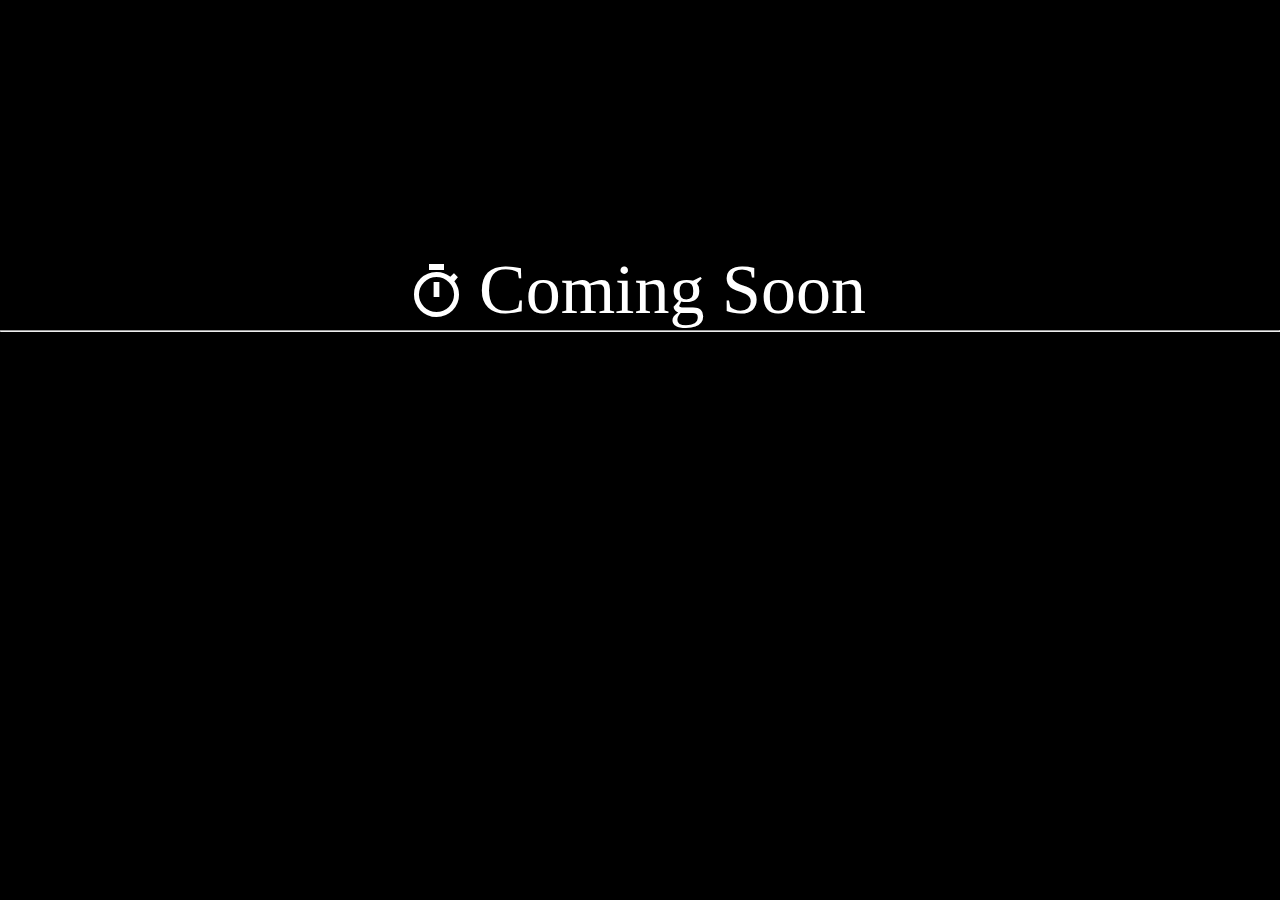
<file: blog.html>
<!DOCTYPE html>
<html>
    <head>
        <link rel="stylesheet" type="text/css" href="Resources/css/blog.css">
        <link rel="stylesheet" type="text/css" href="Vendors/css/ionicons.min.css">
        <title>Blog</title>
    </head>
    <body>
       
        
        <div>
            
            <h1 class="blog"> <i class="ion-android-stopwatch soon"></i>Coming Soon </h1>
        </div>
        <hr>
        
        
    </body>
</html>
</file>
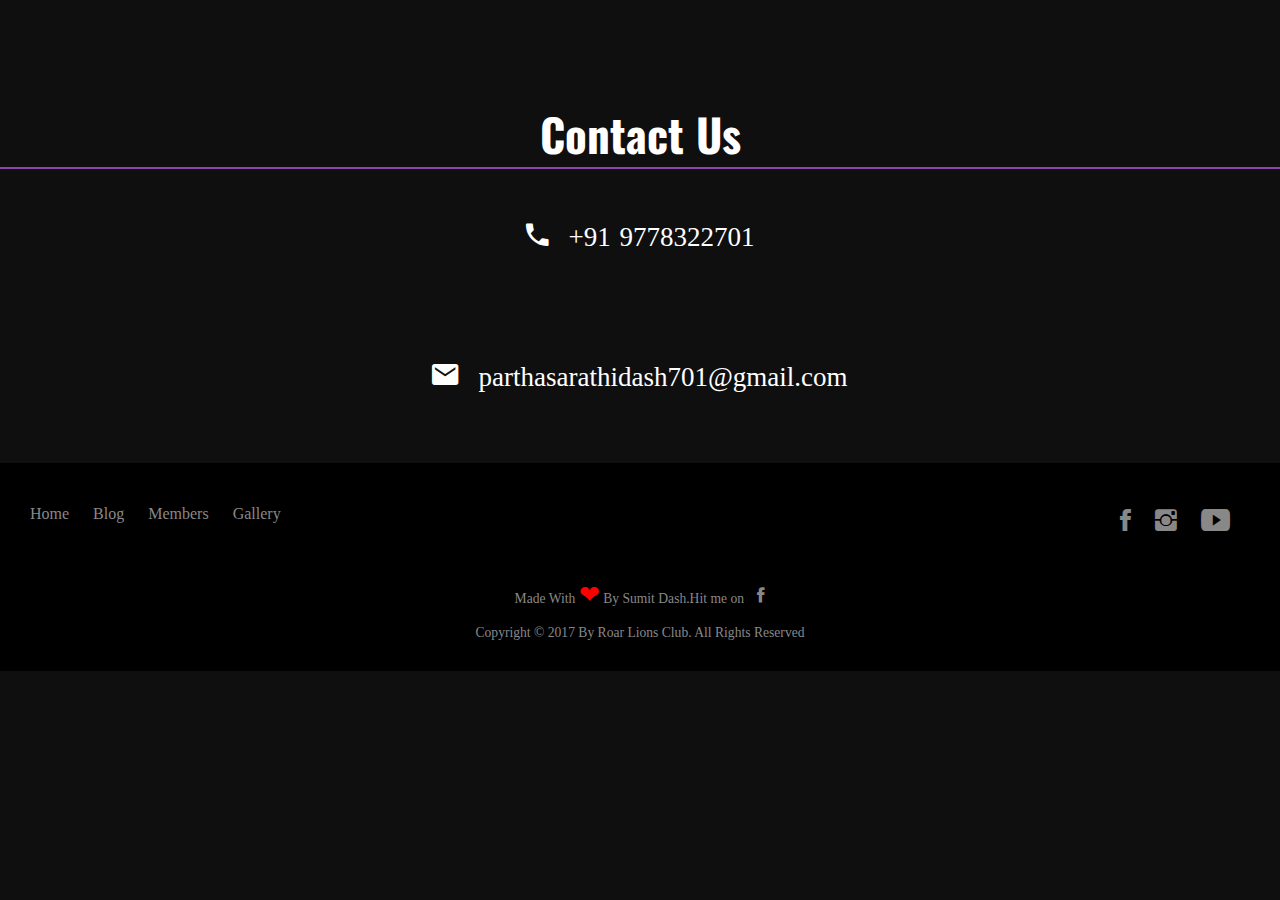
<file: contact-us.html>
<!DOCTYPE html>
<html>
    <head>
        <link rel="stylesheet" type="text/css" href="Resources/css/style-2.css">
        <link rel="stylesheet" type="text/css" href="Vendors/css/ionicons.min.css">
        <link rel="stylesheet" type="text/css" href="Vendors/css/grid.css">
        <title>Contact Us</title>
        <link href="https://fonts.googleapis.com/css?family=Oswald:300,600,700" rel="stylesheet">
        
    </head>
    
    <body>
        <h1>Contact Us</h1>
        
        <div class="row">
            <center><p class="num"><i class="ion-android-call icon"></i>+91 9778322701</p></center><br><br>
            
            <center><p class="num"><i class="ion-android-mail icon"></i>parthasarathidash701@gmail.com</p></center>
        
        </div>
        
        <footer>
            <div class="row">
                <div class="col span-1-of-2">
                    <ul class="footer-nav">
                        <li><a href="index.html">Home</a></li>
                        <li><a href="blog.html">Blog</a></li>
                        <li><a href="members.html">Members</a></li>
                        <li><a href="gallery.html">Gallery</a></li>
                    
                    </ul>
                </div>
                
                <div class="col span-1-of-2">
                    <ul class="social-links">
                        <li><a href="https://www.facebook.com/theroarlions/" target="_blank"><i class="ion-social-facebook"></i></a></li>
                        <li><a href="https://www.instagram.com/roar_lions_/" target="_blank"><i class="ion-social-instagram"></i></a></li>
                        <li><a href="https://www.youtube.com/channel/UC2UsDLtV8x4_jOyVQIIMKnA?view_as=subscriber" target="_blank"><i class="ion-social-youtube"></i></a></li>
                    
                    </ul>
                </div>
            </div>
            <div class="row">
                <p>
                    Made With <span class="love">❤</span> By Sumit Dash.Hit me on <a href = "https://www.facebook.com/sumit.dash.3762" target="_blank"><i class="ion-social-facebook me"></i></a> <br><br>
                    
                    Copyright &copy; 2017 By Roar Lions Club. All Rights Reserved
                </p>
            
            </div>
        </footer>
    
    </body>

</html>
</file>
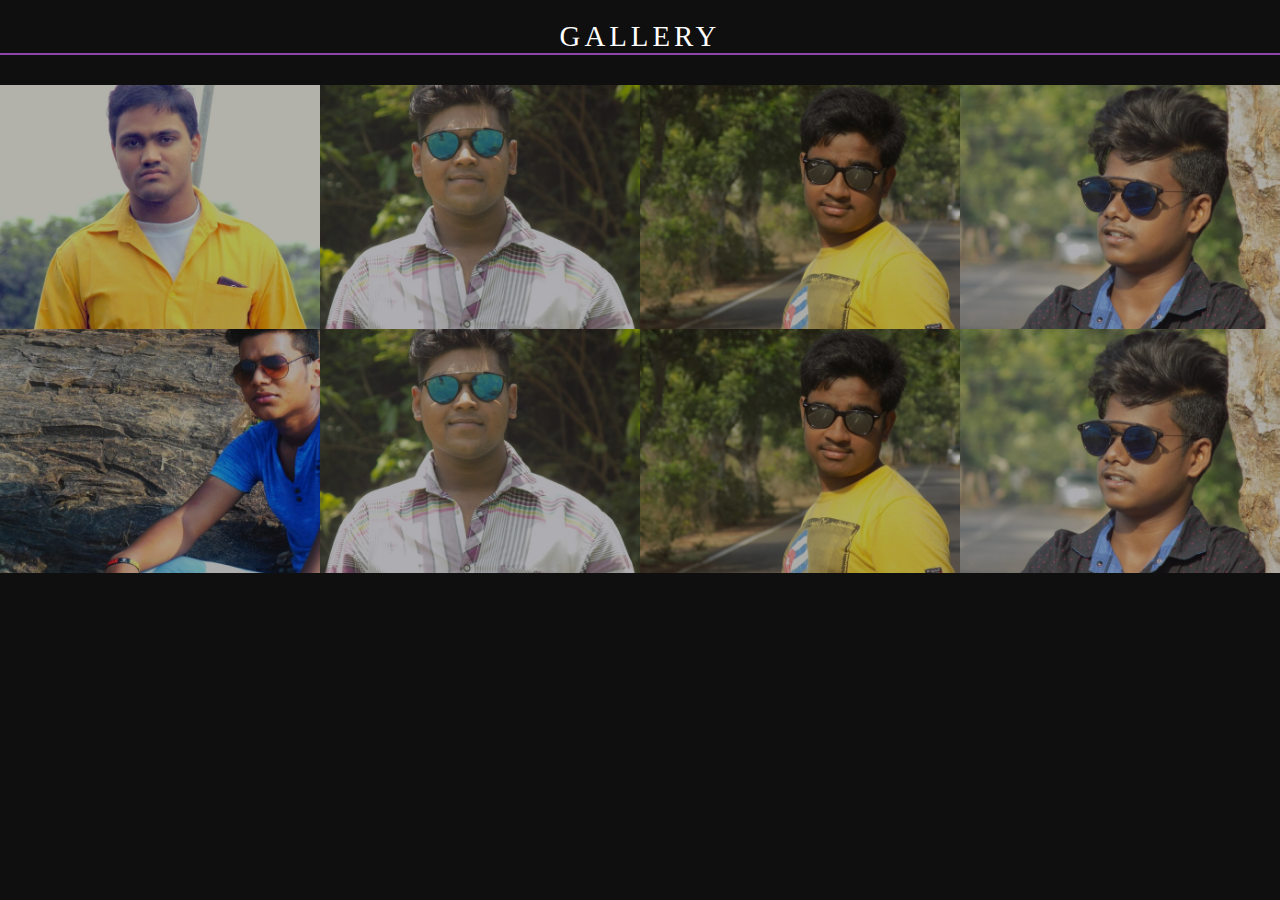
<file: gallery.html>
<!DOCTYPE html>
<html lang="en">
    <head>
        
        <link rel=stylesheet type="text/css" href="Resources/css/style-1.css">
    </head>

    <body>
        
        <h1>gallery</h1>
         <section class="section-photos">
                    <ul class="photos-showcase">
                        <li>
                            <figure class="photo">
                                <img src="Resources/img/Partha.JPG">
                            </figure>
                
                        </li>
                
                        <li>
                            <figure class="photo">
                            <img src="Resources/img/Biswajit.jpg">
                            </figure>
                
                        </li>
                
                        <li>
                            <figure class="photo">
                                <img src="Resources/img/Ayush.jpg">
                            </figure>

                        </li>

                        <li>
                            <figure class="photo">
                                <img src="Resources/img/Subham.JPG">
                            </figure>

                        </li>

                    </ul>

                    <ul class="photos-showcase">
                        <li>
                            <figure class="photo">
                                <img src="Resources/img/swaraj.jpg">
                            </figure>

                        </li>

                        <li>
                            <figure class="photo">
                                <img src="Resources/img/Biswajit.jpg">
                            </figure>

                        </li>

                        <li>
                            <figure class="photo">
                                <img src="Resources/img/Ayush.jpg">
                            </figure>

                        </li>

                        <li>
                            <figure class="photo">
                                <img src="Resources/img/Subham.JPG">
                            </figure>

                        </li>

                    </ul>

        </section>
        
       
    </body>
    
</html>
</file>
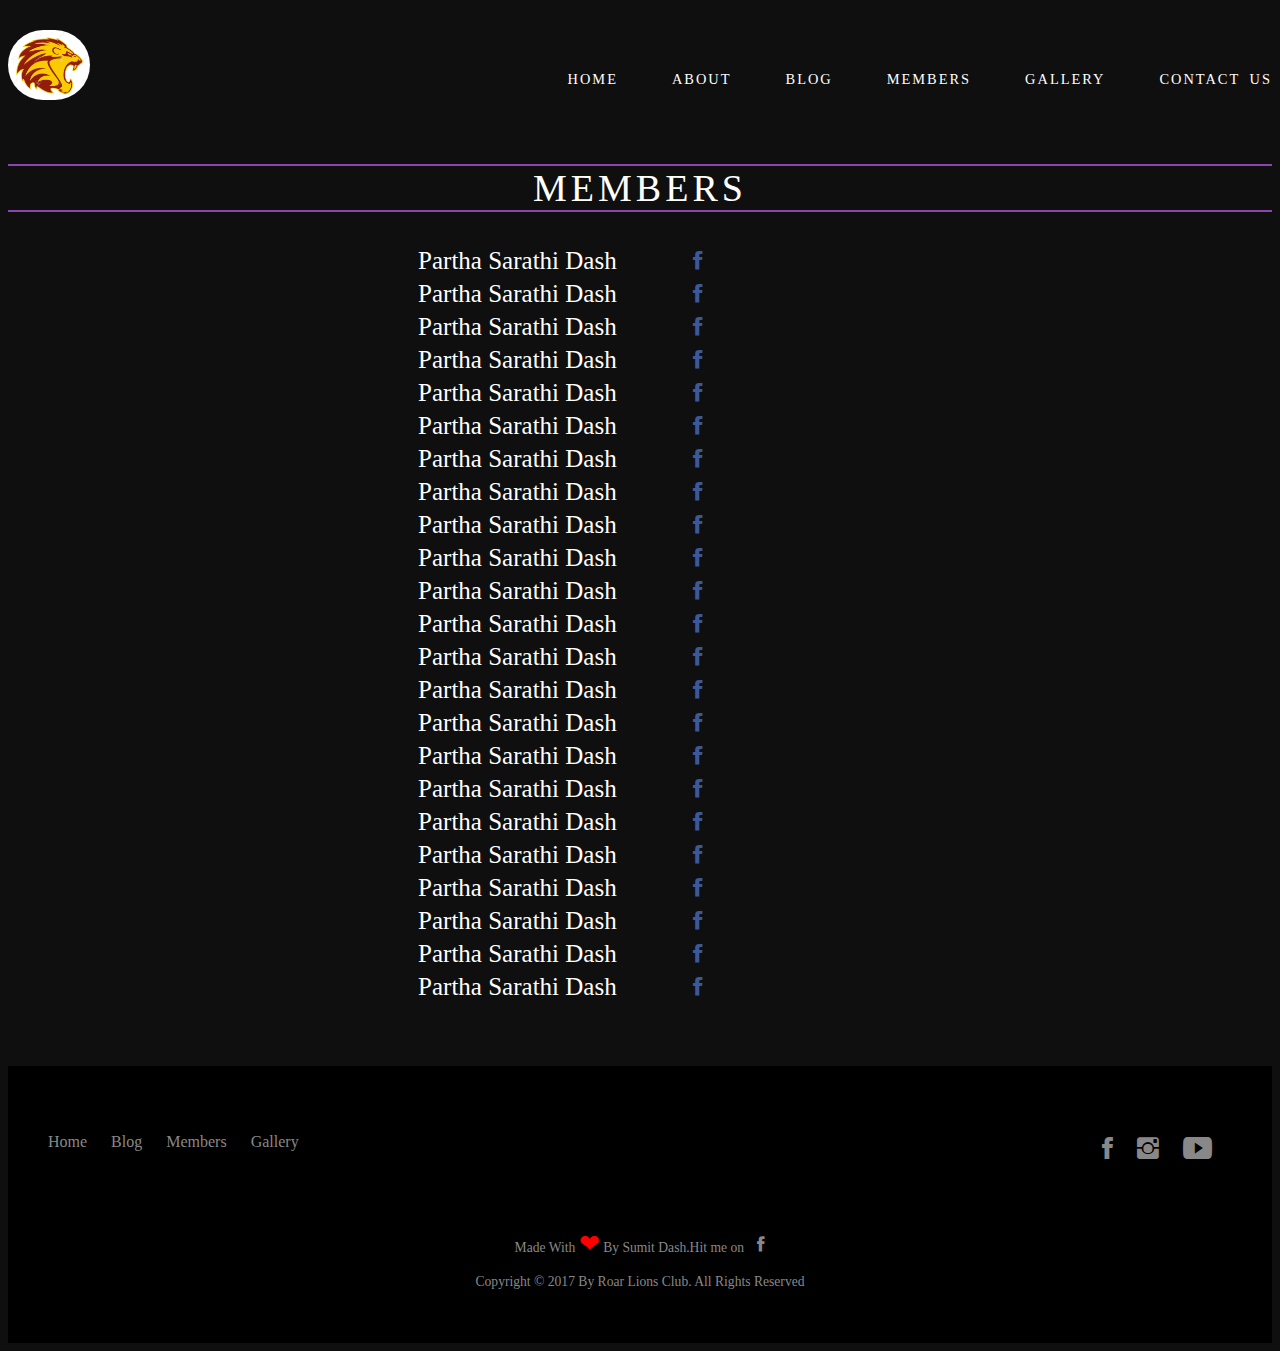
<file: members.html>
<!DOCTYPE html>
<html>
    <head>
        <title>Members</title>
        <link rel="stylesheet" type="text/css" href="Resources/css/style-3.css">
        <link rel="stylesheet" type="text/css" href="Vendors/css/grid.css">
        <link rel="stylesheet" type="text/css" href="Vendors/css/ionicons.min.css">
    </head>
    <body>
       <header>
           <nav>
               
                <div class="row">
                    <img src="Resources/img/logo.jpg" alt="Roar lions logo" class="logo">
                    <ul class="main-nav">
                       <li><a href="index.html"> home</a></li>
                        <li><a href="#"> About</a></li>
                        <li><a href="blog.html"> Blog</a></li>
                        <li><a href="members.html"> Members</a></li>
                        <li><a href="gallery.html"> Gallery</a></li>
                        <li><a href="contact-us.html"> Contact Us</a></li>
                    </ul>
                </div>
            </nav>
            
        <section class="section-members">
            <div class="row">
               <div class="row">
                <h1>Members</h1>
               </div>
            
               <ul class="name">
                   <center><li>Partha Sarathi Dash <a href="#"><i class="ion-social-facebook icon"></i></a></li></center>
                   <center><li>Partha Sarathi Dash <a href="#"><i class="ion-social-facebook icon"></i></a></li></center>
                   <center><li>Partha Sarathi Dash <a href="#"><i class="ion-social-facebook icon"></i></a></li></center>
                   <center><li>Partha Sarathi Dash <a href="#"><i class="ion-social-facebook icon"></i></a></li></center>
                   <center><li>Partha Sarathi Dash <a href="#"><i class="ion-social-facebook icon"></i></a></li></center>
                   <center><li>Partha Sarathi Dash <a href="#"><i class="ion-social-facebook icon"></i></a></li></center>
                   <center><li>Partha Sarathi Dash <a href="#"><i class="ion-social-facebook icon"></i></a></li></center>
                   <center><li>Partha Sarathi Dash <a href="#"><i class="ion-social-facebook icon"></i></a></li></center>
                   <center><li>Partha Sarathi Dash <a href="#"><i class="ion-social-facebook icon"></i></a></li></center>
                   <center><li>Partha Sarathi Dash <a href="#"><i class="ion-social-facebook icon"></i></a></li></center>
                   <center><li>Partha Sarathi Dash <a href="#"><i class="ion-social-facebook icon"></i></a></li></center>
                   <center><li>Partha Sarathi Dash <a href="#"><i class="ion-social-facebook icon"></i></a></li></center>
                   <center><li>Partha Sarathi Dash <a href="#"><i class="ion-social-facebook icon"></i></a></li></center>
                   <center><li>Partha Sarathi Dash <a href="#"><i class="ion-social-facebook icon"></i></a></li></center>
                   <center><li>Partha Sarathi Dash <a href="#"><i class="ion-social-facebook icon"></i></a></li></center>
                   <center><li>Partha Sarathi Dash <a href="#"><i class="ion-social-facebook icon"></i></a></li></center>
                   <center><li>Partha Sarathi Dash <a href="#"><i class="ion-social-facebook icon"></i></a></li></center>
                   <center><li>Partha Sarathi Dash <a href="#"><i class="ion-social-facebook icon"></i></a></li></center>
                   <center><li>Partha Sarathi Dash <a href="#"><i class="ion-social-facebook icon"></i></a></li></center>
                   <center><li>Partha Sarathi Dash <a href="#"><i class="ion-social-facebook icon"></i></a></li></center>
                   <center><li>Partha Sarathi Dash <a href="#"><i class="ion-social-facebook icon"></i></a></li></center>
                   <center><li>Partha Sarathi Dash <a href="#"><i class="ion-social-facebook icon"></i></a></li></center>
                   <center><li>Partha Sarathi Dash <a href="#"><i class="ion-social-facebook icon" id="last"></i></a></li></center>
                   
               </ul>
                
            </div>
        </section>
      </header>
      
      <footer>
            <div class="row">
                <div class="col span-1-of-2">
                    <ul class="footer-nav">
                        <li><a href="index.html">Home</a></li>
                        <li><a href="blog.html">Blog</a></li>
                        <li><a href="members.html">Members</a></li>
                        <li><a href="gallery.html">Gallery</a></li>
                    
                    </ul>
                </div>
                
                <div class="col span-1-of-2">
                    <ul class="social-links">
                        <li><a href="https://www.facebook.com/theroarlions/" target="_blank"><i class="ion-social-facebook"></i></a></li>
                        <li><a href="https://www.instagram.com/roar_lions_/" target="_blank"><i class="ion-social-instagram"></i></a></li>
                        <li><a href="https://www.youtube.com/channel/UC2UsDLtV8x4_jOyVQIIMKnA?view_as=subscriber" target="_blank"><i class="ion-social-youtube"></i></a></li>
                    
                    </ul>
                </div>
            </div>
            <div class="row">
                <p>
                    Made With <span class="love">❤</span> By Sumit Dash.Hit me on <a href = "https://www.facebook.com/sumit.dash.3762" target="_blank"><i class="ion-social-facebook me"></i></a> <br><br>
                    
                    Copyright &copy; 2017 By Roar Lions Club. All Rights Reserved
                </p>
            
            </div>
        </footer>
    </body>
</html>
</file>
<file: Resources/css/blog.css>
* {
    margin: 0;
    padding: 0;
    
}


/*-------------------------------------- */
/* reusable components */ 
/*-------------------------------------- */

html {
    background-color: black;
}


.blog {
    font-size: 70px;;
    color: #fff;
    font-weight: 200;
    text-align: center;
    margin-top: 250px;
}


.soon {
    font-size: 60px;
    color: white;
    margin-right: 20px;
}
</file>
<file: Resources/css/style-2.css>
* {
    margin: 0;
    padding: 0;
}

html {
    background-color: rgba(0, 0, 0, 0.94);
}
h1 {
    text-align: center;
    font-family: 'Oswald', sans-serif;
    font-weight: bold;
    font-size: 45px;
    margin-top: 100px;
    color: white;
    margin-bottom: 50px;
    border-bottom: 2px solid #8e44ad;
}



.icon {
    color: white;
    font-size: 30px;
    margin-right: 20px;
}

.num {
    color: white;
    font-size: 27px;
    word-spacing: 2px;
    margin-bottom: 70px;
}


/*-------------------------------------- */
/* SECTION-FOOTER */ 
/*-------------------------------------- */


footer {
    
    background-color: black;
    padding: 30px;
}

.footer-nav {
    list-style: none;
    float: left;
}

.social-links {
    list-style: none;
    float: right;
}

.footer-nav li,
.social-links li {
    display: inline-block;
    margin-right: 20px;
}

.footer-nav li: last-child,
.social-links li: last-child {
    margin-right: 0;
}

.footer-nav li a:link,
.footer-nav li a:visited,
.social-links li a:link,
.social-links li a:visited {
    text-decoration: none;
    border: 0;
    color: #888;
    transition: color 0.5s
}

.footer-nav li a:hover,
.footer-nav li a:active {
    color: #ddd;
}

.social-links li a:link,
.social-links li a:visited {
    font-size: 180%;
}

.ion-social-facebook,
.ion-social-instagram,
.ion-social-youtube {
    transition: color 0.5s;
}

.ion-social-facebook:hover {
    color: #3b5998;
}

.ion-social-instagram:hover {
    color: #fb3958;
}

.ion-social-youtube:hover {
    color: #ff0000;
}

.love {
    color: red;
    font-size: 25px;
}

.me {
    font-size: 20px;
    margin-left: 10px;
    color: #888;
}

footer p {
    color: #888;
    text-align: center;
    font-size: 85%;
    margin-top: 30px;
}
</file>
<file: Vendors/css/grid.css>
/*  SECTIONS  ============================================================================= */

.section {
	clear: both;
	padding: 0px;
	margin: 0px;
}

/*  GROUPING  ============================================================================= */

.row {
    zoom: 1; /* For IE 6/7 (trigger hasLayout) */
}

.row:before,
.row:after {
    content:"";
    display:table;
}
.row:after {
    clear:both;
}

/*  GRID COLUMN SETUP   ==================================================================== */

.col {
	display: block;
	float:left;
	margin: 1% 0 1% 1.6%;
}

.col:first-child { margin-left: 0; } /* all browsers except IE6 and lower */


/*  REMOVE MARGINS AS ALL GO FULL WIDTH AT 480 PIXELS */

@media only screen and (max-width: 480px) {
	.col { 
		/*margin: 1% 0 1% 0%;*/
        margin: 0;
	}
}


/*  GRID OF TWO   ============================================================================= */


.span-2-of-2 {
	width: 100%;
}

.span-1-of-2 {
	width: 49.2%;
}

/*  GO FULL WIDTH AT LESS THAN 480 PIXELS */

@media only screen and (max-width: 480px) {
	.span-2-of-2 {
		width: 100%; 
	}
	.span-1-of-2 {
		width: 100%; 
	}
}


/*  GRID OF THREE   ============================================================================= */

	
.span-3-of-3 {
	width: 100%; 
}

.span-2-of-3 {
	width: 66.13%; 
}

.span-1-of-3 {
	width: 32.26%; 
}


/*  GO FULL WIDTH AT LESS THAN 480 PIXELS */

@media only screen and (max-width: 480px) {
	.span-3-of-3 {
		width: 100%; 
	}
	.span-2-of-3 {
		width: 100%; 
	}
	.span-1-of-3 {
		width: 100%;
	}
}

/*  GRID OF FOUR   ============================================================================= */

	
.span-4-of-4 {
	width: 100%; 
}

.span-3-of-4 {
	width: 74.6%; 
}

.span-2-of-4 {
	width: 49.2%; 
}

.span-1-of-4 {
	width: 23.8%; 
}


/*  GO FULL WIDTH AT LESS THAN 480 PIXELS */

@media only screen and (max-width: 480px) {
	.span-4-of-4 {
		width: 100%; 
	}
	.span-3-of-4 {
		width: 100%; 
	}
	.span-2-of-4 {
		width: 100%; 
	}
	.span-1-of-4 {
		width: 100%; 
	}
}


/*  GRID OF FIVE   ============================================================================= */

	
.span-5-of-5 {
	width: 100%;
}

.span-4-of-5 {
  	width: 79.68%; 
}

.span-3-of-5 {
  	width: 59.36%; 
}

.span-2-of-5 {
  	width: 39.04%;
}

.span-1-of-5 {
  	width: 18.72%;
}


/*  GO FULL WIDTH AT LESS THAN 480 PIXELS */

@media only screen and (max-width: 480px) {
	.span-5-of-5 {
		width: 100%; 
	}
	.span-4-of-5 {
		width: 100%; 
	}
	.span-3-of-5 {
		width: 100%; 
	}
	.span-2-of-5 {
		width: 100%; 
	}
	.span-1-of-5 {
		width: 100%; 
	}
}


/*  GRID OF SIX   ============================================================================= */


.span-6-of-6 {
	width: 100%;
}

.span-5-of-6 {
  	width: 83.06%;
}

.span-4-of-6 {
  	width: 66.13%;
}

.span-3-of-6 {
  	width: 49.2%;
}

.span-2-of-6 {
  	width: 32.26%;
}

.span-1-of-6 {
  	width: 15.33%;
}


/*  GO FULL WIDTH AT LESS THAN 480 PIXELS */

@media only screen and (max-width: 480px) {
	.span-6-of-6 {
		width: 100%; 
	}
	.span-5-of-6 {
		width: 100%; 
	}
	.span-4-of-6 {
		width: 100%; 
	}
	.span-3-of-6 {
		width: 100%; 
	}
	.span-2-of-6 {
		width: 100%; 
	}
	.span-1-of-6 {
		width: 100%; 
	}
}



/*  GRID OF SEVEN   ============================================================================= */


.span-7-of-7 {
	width: 100%;
}

.span-6-of-7 {
	width: 85.48%;
}

.span-5-of-7 {
  	width: 70.97%;
}

.span-4-of-7 {
  	width: 56.45%;
}

.span-3-of-7 {
  	width: 41.94%;
}

.span-2-of-7 {
  	width: 27.42%;
}

.span-1-of-7 {
  	width: 12.91%;
}


/*  GO FULL WIDTH AT LESS THAN 480 PIXELS */

@media only screen and (max-width: 480px) {
	.span-7-of-7 {
		width: 100%; 
	}
	.span-6-of-7 {
		width: 100%; 
	}
	.span-5-of-7 {
		width: 100%; 
	}
	.span-4-of-7 {
		width: 100%; 
	}
	.span-3-of-7 {
		width: 100%; 
	}
	.span-2-of-7 {
		width: 100%; 
	}
	.span-1-of-7 {
		width: 100%; 
	}
}


/*  GRID OF EIGHT   ============================================================================= */

	
.span-8-of-8 {
	width: 100%;
}

.span-7-of-8 {
	width: 87.3%; 
}

.span-6-of-8 {
	width: 74.6%; 
}

.span-5-of-8 {
	width: 61.9%; 
}

.span-4-of-8 {
	width: 49.2%; 
}

.span-3-of-8 {
	width: 36.5%;
}

.span-2-of-8 {
	width: 23.8%; 
}

.span-1-of-8 {
	width: 11.1%; 
}


/*  GO FULL WIDTH AT LESS THAN 480 PIXELS */

@media only screen and (max-width: 480px) {
	.span-8-of-8 {
		width: 100%; 
	}
	.span-7-of-8 {
		width: 100%; 
	}
	.span-6-of-8 {
		width: 100%; 
	}
	.span-5-of-8 {
		width: 100%; 
	}
	.span-4-of-8 {
		width: 100%; 
	}
	.span-3-of-8 {
		width: 100%; 
	}
	.span-2-of-8 {
		width: 100%; 
	}
	.span-1-of-8 {
		width: 100%; 
	}
}


/*  GRID OF NINE   ============================================================================= */


.span-9-of-9 {
	width: 100%;
}

.span-8-of-9 {
	width: 88.71%;
}

.span-7-of-9 {
	width: 77.42%; 
}

.span-6-of-9 {
	width: 66.13%; 
}

.span-5-of-9 {
	width: 54.84%; 
}

.span-4-of-9 {
	width: 43.55%; 
}

.span-3-of-9 {
	width: 32.26%;
}

.span-2-of-9 {
	width: 20.97%; 
}

.span-1-of-9 {
	width: 9.68%; 
}


/*  GO FULL WIDTH AT LESS THAN 480 PIXELS */

@media only screen and (max-width: 480px) {
	.span-9-of-9 {
		width: 100%; 
	}
	.span-8-of-9 {
		width: 100%; 
	}
	.span-7-of-9 {
		width: 100%; 
	}
	.span-6-of-9 {
		width: 100%; 
	}
	.span-5-of-9 {
		width: 100%; 
	}
	.span-4-of-9 {
		width: 100%; 
	}
	.span-3-of-9 {
		width: 100%; 
	}
	.span-2-of-9 {
		width: 100%; 
	}
	.span-1-of-9 {
		width: 100%; 
	}
}


/*  GRID OF TEN   ============================================================================= */


.span-10-of-10 {
	width: 100%;
}

.span-9-of-10 {
	width: 89.84%;
}

.span-8-of-10 {
	width: 79.68%;
}

.span-7-of-10 {
	width: 69.52%; 
}

.span-6-of-10 {
	width: 59.36%; 
}

.span-5-of-10 {
	width: 49.2%; 
}

.span-4-of-10 {
	width: 39.04%; 
}

.span-3-of-10 {
	width: 28.88%;
}

.span-2-of-10 {
	width: 18.72%; 
}

.span-1-of-10 {
	width: 8.56%; 
}


/*  GO FULL WIDTH AT LESS THAN 480 PIXELS */

@media only screen and (max-width: 480px) {
	.span-10-of-10 {
		width: 100%; 
	}
	.span-9-of-10 {
		width: 100%; 
	}
	.span-8-of-10 {
		width: 100%; 
	}
	.span-7-of-10 {
		width: 100%; 
	}
	.span-6-of-10 {
		width: 100%; 
	}
	.span-5-of-10 {
		width: 100%; 
	}
	.span-4-of-10 {
		width: 100%; 
	}
	.span-3-of-10 {
		width: 100%; 
	}
	.span-2-of-10 {
		width: 100%; 
	}
	.span-1-of-10 {
		width: 100%; 
	}
}


/*  GRID OF ELEVEN   ============================================================================= */

.span-11-of-11 {
	width: 100%;
}

.span-10-of-11 {
	width: 90.76%;
}

.span-9-of-11 {
	width: 81.52%;
}

.span-8-of-11 {
	width: 72.29%;
}

.span-7-of-11 {
	width: 63.05%; 
}

.span-6-of-11 {
	width: 53.81%; 
}

.span-5-of-11 {
	width: 44.58%; 
}

.span-4-of-11 {
	width: 35.34%; 
}

.span-3-of-11 {
	width: 26.1%;
}

.span-2-of-11 {
	width: 16.87%; 
}

.span-1-of-11 {
	width: 7.63%; 
}


/*  GO FULL WIDTH AT LESS THAN 480 PIXELS */

@media only screen and (max-width: 480px) {
	.span-11-of-11 {
		width: 100%; 
	}
	.span-10-of-11 {
		width: 100%; 
	}
	.span-9-of-11 {
		width: 100%; 
	}
	.span-8-of-11 {
		width: 100%; 
	}
	.span-7-of-11 {
		width: 100%; 
	}
	.span-6-of-11 {
		width: 100%; 
	}
	.span-5-of-11 {
		width: 100%; 
	}
	.span-4-of-11 {
		width: 100%; 
	}
	.span-3-of-11 {
		width: 100%; 
	}
	.span-2-of-11 {
		width: 100%; 
	}
	.span-1-of-11 {
		width: 100%; 
	}
}


/*  GRID OF TWELVE   ============================================================================= */

.span-12-of-12 {
	width: 100%;
}

.span-11-of-12 {
	width: 91.53%;
}

.span-10-of-12 {
	width: 83.06%;
}

.span-9-of-12 {
	width: 74.6%;
}

.span-8-of-12 {
	width: 66.13%;
}

.span-7-of-12 {
	width: 57.66%; 
}

.span-6-of-12 {
	width: 49.2%; 
}

.span-5-of-12 {
	width: 40.73%; 
}

.span-4-of-12 {
	width: 32.26%; 
}

.span-3-of-12 {
	width: 23.8%;
}

.span-2-of-12 {
	width: 15.33%; 
}

.span-1-of-12 {
	width: 6.86%; 
}


/*  GO FULL WIDTH AT LESS THAN 480 PIXELS */

@media only screen and (max-width: 480px) {
	.span-12-of-12 {
		width: 100%; 
	}
	.span-11-of-12 {
		width: 100%; 
	}
	.span-10-of-12 {
		width: 100%; 
	}
	.span-9-of-12 {
		width: 100%; 
	}
	.span-8-of-12 {
		width: 100%; 
	}
	.span-7-of-12 {
		width: 100%; 
	}
	.span-6-of-12 {
		width: 100%; 
	}
	.span-5-of-12 {
		width: 100%; 
	}
	.span-4-of-12 {
		width: 100%; 
	}
	.span-3-of-12 {
		width: 100%; 
	}
	.span-2-of-12 {
		width: 100%; 
	}
	.span-1-of-12 {
		width: 100%; 
	}
}
</file>
<file: Resources/css/style-1.css>
*{
    margin: 0;
    padding: 0;
}
/*-------------------------------------- */
/* reusable components */ 
/*-------------------------------------- */
html {
    background-color: rgba(0, 0, 0, 0.94);
}


/*-------------------------------------- */
/* HEADERS */ 
/*-------------------------------------- */

h1 {
   font-weight: 400;
   text-transform: uppercase;
   letter-spacing: 4px;
   font-size: 180%;
   word-spacing: 2px;
   text-align: center;
   margin-bottom: 30px;
   color: white;
    margin-top: 20px;
   border-bottom: 2px solid #8e44ad;
}
/*-------------------------------------- */
/* PHOTOS */ 
/*-------------------------------------- */

.section-photos {
    padding: 0;
}

.photos-showcase {
    list-style:none;
    width: 100%;
    
}

.photos-showcase li {
    display: block;
    float: left;
    width: 25%;
}

.photo {
    width: 100%;
    margin: 0;
    overflow: hidden;
    background-color: #000;
}

.photo img {
    opacity: 0.7;
    width: 100%;
    height: auto;
    transform: scale(1.15);
    transition: transform 0.5s, opacity 0.5s;
}

.photo img:hover,
.photo img:active {
    opacity: 1;
    transform: scale(1.03);
}
</file>
<file: Resources/css/style-3.css>
* {
    margin-top: 5px;
    padding: 0;
}

/*-------------------------------------- */
/* REUSABLE COMPONENTS */ 
/*-------------------------------------- */

html {
    background-color: rgba(0, 0, 0, 0.94);
    text-rendering: optimizeLegibility;
}


h1 {
  font-weight: 400;
  text-transform: uppercase;
  letter-spacing: 4px;
  font-size: 38px;
  word-spacing: 2px;
  text-align: center;
  margin-bottom: 30px;
  color: white;
  border-bottom: 2px solid #8e44ad;
  margin-top: 50px;
  border-top: 2px solid #8e44ad;
}

/*-------------------------------------- */
/* HEADER */ 
/*-------------------------------------- */

.logo {
    height: 70px;
    border-radius: 200px;
    width: auto;
    float: left;
    margin-top: 20px;
}

.main-nav {
    float: right;
    list-style: none;
    margin-top: 55px;
}

.main-nav li {

    display: inline-block;
    margin-left: 50px;
}

.main-nav li a:link,
.main-nav li a:visited {
    padding: 6px 0px;
    text-decoration: none;
    color: #fff;
    text-transform: uppercase;
    font-size: 90%;
    word-spacing: 4px;
    letter-spacing: 2px;
    border-bottom: 2px solid transparent;
    transition: border-bottom 0.5s;
}

.main-nav li a:hover,
.main-nav li a:active {
    border-bottom: 2px solid #8e44ad;
}



/*-------------------------------------- */
/* section-members */ 
/*-------------------------------------- */

.name {
    color: white;
    font-size: 25px;
    margin-top: 5px;
    margin-right: 160px;
    margin-bottom: 5px;
}

.icon {
    color: #3b5998;
    margin-left: 70px;
    
}

.name:last-child{
    margin-bottom: 60px;
}
/*-------------------------------------- */
/* section-footer */ 
/*-------------------------------------- */

footer {
    
    background-color: black;
    padding: 40px;
}

.footer-nav {
    list-style: none;
    float: left;
    clear: both;
}

.social-links {
    list-style: none;
    float: right;
    clear: both;
}

.footer-nav li,
.social-links li {
    display: inline-block;
    margin-right: 20px;
}

.footer-nav li: last-child,
.social-links li: last-child {
    margin-right: 0;
}

.footer-nav li a:link,
.footer-nav li a:visited,
.social-links li a:link,
.social-links li a:visited {
    text-decoration: none;
    border: 0;
    color: #888;
    transition: color 0.5s
}

.footer-nav li a:hover,
.footer-nav li a:active {
    color: #ddd;
}

.social-links li a:link,
.social-links li a:visited {
    font-size: 180%;
}

.ion-social-facebook,
.ion-social-instagram,
.ion-social-youtube {
    transition: color 0.5s;
}

.ion-social-facebook:hover {
    color: #3b5998;
}

.ion-social-instagram:hover {
    color: #fb3958;
}

.ion-social-youtube:hover {
    color: #ff0000;
}

.love {
    color: red;
    font-size: 25px;
}

.me {
    font-size: 20px;
    margin-left: 10px;
    color: #888;
}

footer p {
    color: #888;
    text-align: center;
    font-size: 85%;
    margin-top: 30px;
}
</file>
